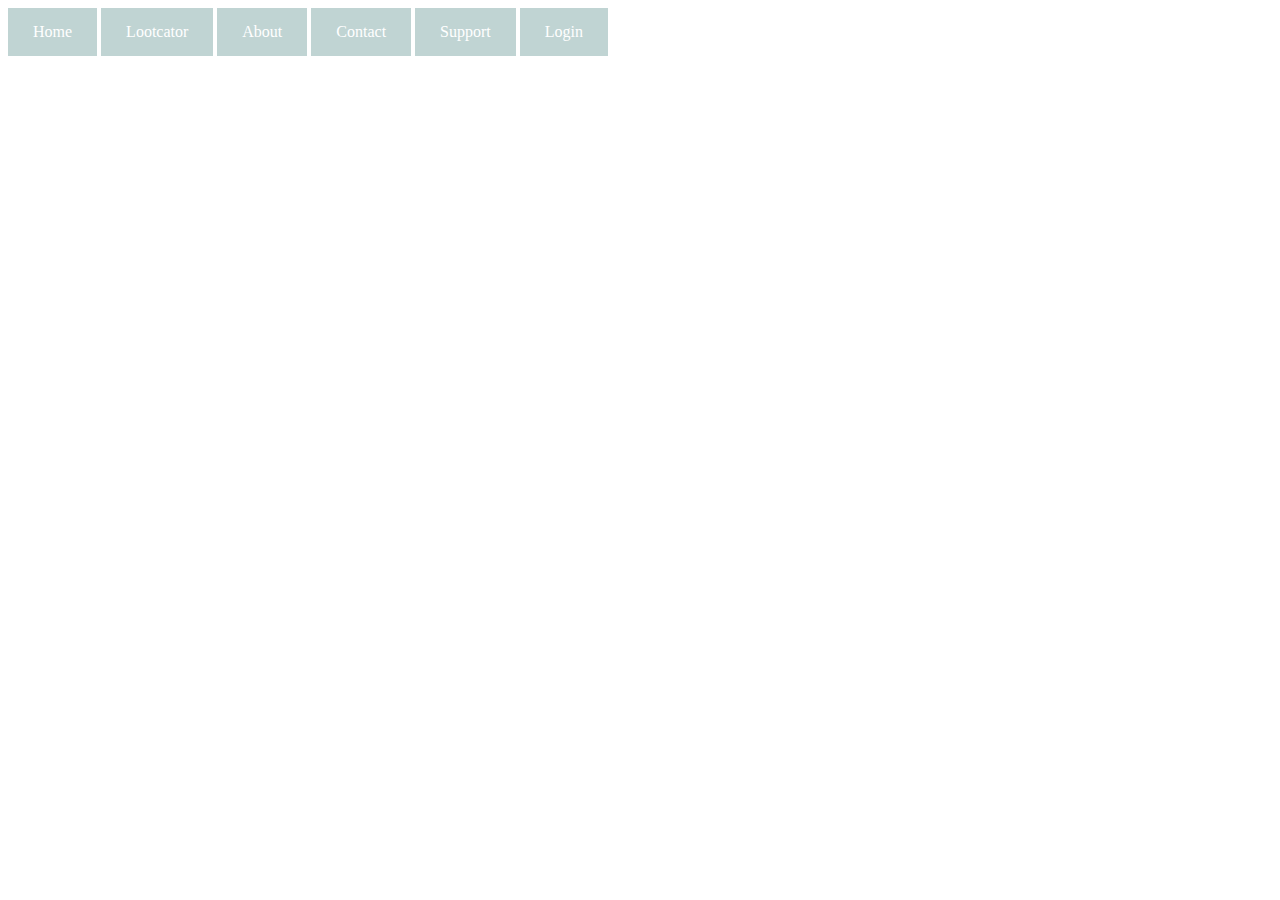
<file: index.html>
<!DOCTYPE html>
<html lang="en">
<head>
    <meta charset="UTF-8">
    <title>LootMap</title>
    <meta name="viewport" content="width=device-width, initial-scale=0.5, maximum-scale:0.5,minimum-scale:1.0"/>
    <link rel ="styleSheet" href="main.css">
    
</head>
<body>
    <div class="topnav">
        <a class="active" href="index.html">Home</a>
        <a href="Locator.html">Lootcator</a>
        <a href="about.html">About</a>
        <a href="contact.html">Contact</a>
        <a href="ai_support.html">Support</a>
        <a href="account_system.html">Login</a>
    </div>
  
    
    
    <!-- WEEEEEEEEEEEEEEEEEEEEEEEEEE "comment" -->
    
    
    </nav>
    <p><strong>Welcome to the Loot-Map website</strong></p>
   
    





    
</body>
</html>
</file>
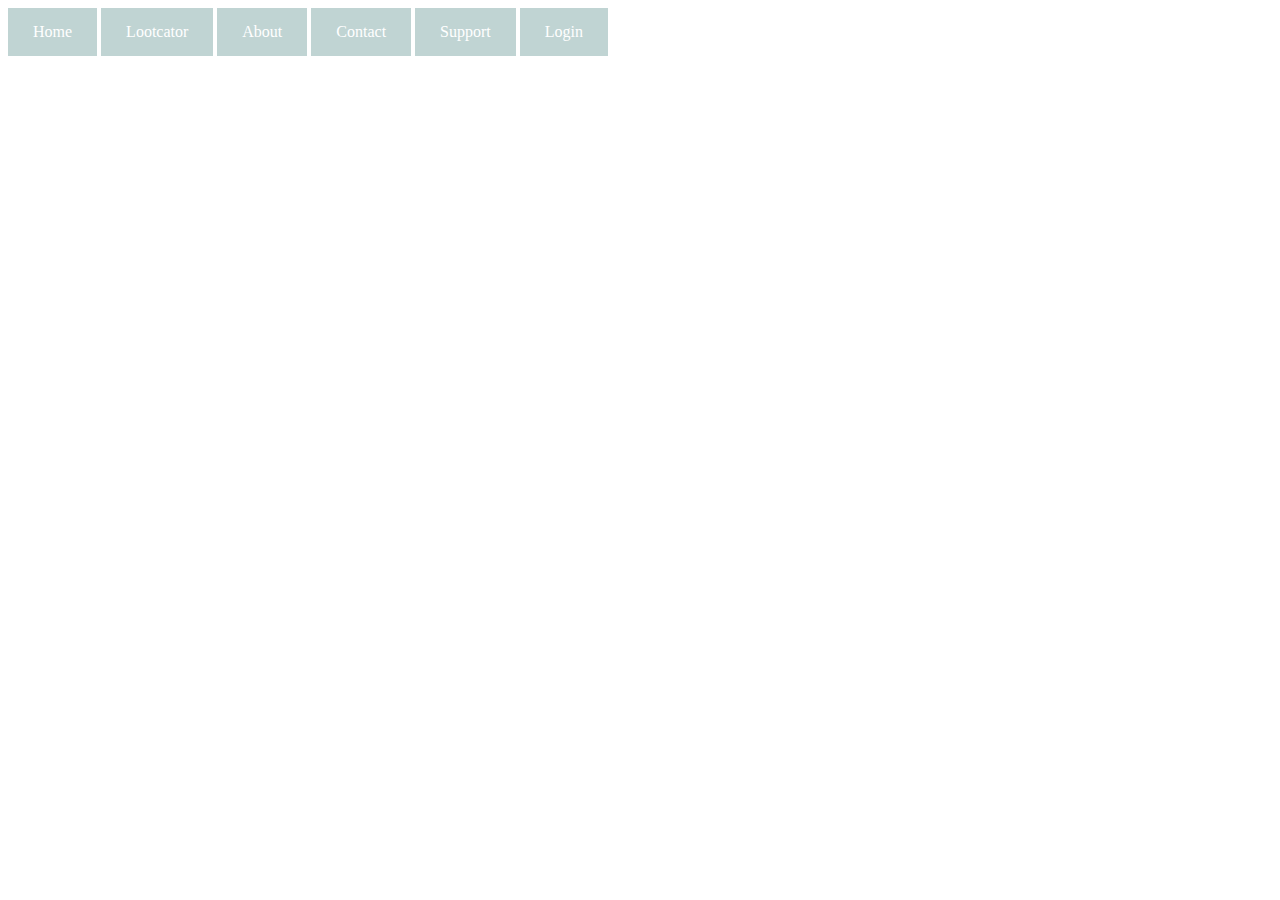
<file: about.html>
<!DOCTYPE html>
<html lang="en">
<head>
    <meta charset="UTF-8">
    <title>Document</title>
    <link rel ="styleSheet" href="main.css">
    <meta name="viewport" content="width=device-width, initial-scale=0.5, maximum-scale:0.5,"/>


</head>
<body>
    <div class="topnav">
        <a class="active" href="index.html">Home</a>
        <a href="Locator.html">Lootcator</a>
        <a href="about.html">About</a>
        <a href="contact.html">Contact</a>
        <a href="ai_support.html">Support</a>
        <a href="account_system.html">Login</a>
    </div>
</body>
</html>
</file>
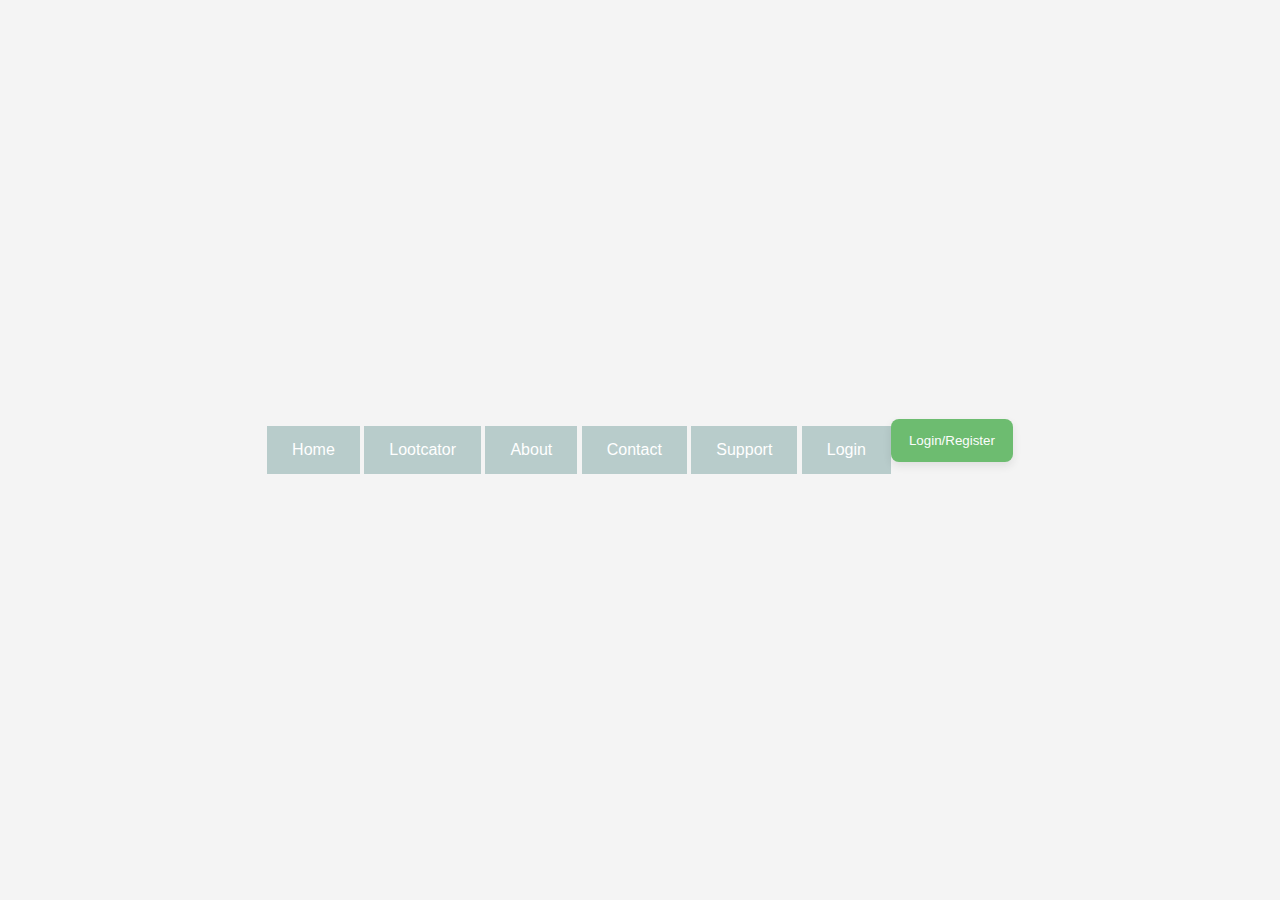
<file: account_system.html>
<!DOCTYPE html>
<html lang="en">

<head>
  <meta charset="UTF-8">
  <meta name="viewport" content="width=device-width, initial-scale=1.0">
  <title>Phenomenal Login Page</title>

  <style>
    * {
      box-sizing: border-box;
      margin: 0;
      padding: 0;
    }

    body {
      font-family: 'Arial', sans-serif;
      background-color: #f4f4f4;
      display: flex;
      align-items: center;
      justify-content: center;
      height: 100vh;
      margin: 0;
    }

    .button-container {
      text-align: center;
      margin-bottom: 20px;
    }

    .open-button {
      background-color: #4CAF50;
      color: white;
      padding: 14px 18px;
      border: none;
      cursor: pointer;
      opacity: 0.8;
      border-radius: 8px;
      box-shadow: 0px 4px 8px rgba(0, 0, 0, 0.1);
    }

    .form-popup {
      display: none;
      position: fixed;
      bottom: 0;
      right: 15px;
      border: 3px solid #3498db;
      background-color: white;
      border-radius: 8px;
      z-index: 999;
      box-shadow: 0px 4px 8px rgba(0, 0, 0, 0.1);
    }

    .form-container {
      max-width: 200px; 
      padding: 20px;
      cursor: move;
    }

    h1 {
      text-align: center;
      color: #3498db;
    }

    label {
      display: block;
      margin: 10px 0 5px;
      color: #555;
    }

    input[type=text],
    input[type=password] {
      width: 100%;
      padding: 12px;
      margin: 8px 0;
      border: 1px solid #ccc;
      box-sizing: border-box;
      border-radius: 4px;
    }

    input[type=text]:focus,
    input[type=password]:focus {
      outline: none;
      border-color: #3498db;
    }

    .btn {
      background-color: #3498db;
      color: white;
      padding: 14px 0;
      border: none;
      border-radius: 4px;
      cursor: pointer;
      width: 100%;
      margin-top: 10px;
    }

    .cancel {
      background-color: #e74c3c;
    }

    .btn:hover,
    .open-button:hover {
      opacity: 1;
    }
  </style>
    <link rel ="styleSheet" href="main.css">
</head>


<body>

    <div class="topnav">
        <a class="active" href="index.html">Home</a>
        <a href="Locator.html">Lootcator</a>
        <a href="about.html">About</a>
        <a href="contact.html">Contact</a>
        <a href="ai_support.html">Support</a>
        <a href="account_system.html">Login</a>
    </div>

  <div class="button-container">
    <button class="open-button" onclick="openForm()">Login/Register</button>
  </div>

  <div class="form-popup" id="myForm">
    <form action="/action_page.php" class="form-container" onmousedown="startDrag(event)" onmouseup="stopDrag()">
      <h1>Login</h1>

      <label for="email">Email</label>
      <input type="text" placeholder="Enter Email" name="email" required>

      <label for="psw">Password</label>
      <input type="password" placeholder="Enter Password" name="psw" required>

      <button type="submit" class="btn">Login</button>
      <button type="button" class="btn cancel" onclick="closeForm()">Close</button>
    </form>

    <form action="/register_page.php" class="form-container" onmousedown="startDrag(event)" onmouseup="stopDrag()">
      <h1>Register</h1>

      <label for="new-email">Email</label>
      <input type="text" placeholder="Enter Email" name="new-email" required>

      <label for="new-psw">Password</label>
      <input type="password" placeholder="Enter Password" name="new-psw" required>

      <button type="submit" class="btn">Register</button>
      <button type="button" class="btn cancel" onclick="closeForm()">Close</button>
    </form>
  </div>

  <script>
    let offsetX, offsetY;
    let isDragging = false;

    function openForm() {
      document.getElementById("myForm").style.display = "block";
    }

    function closeForm() {
      document.getElementById("myForm").style.display = "none";
    }

    function startDrag(event) {
      isDragging = true;
      offsetX = event.clientX - document.getElementById("myForm").getBoundingClientRect().left;
      offsetY = event.clientY - document.getElementById("myForm").getBoundingClientRect().top;
      document.addEventListener("mousemove", drag);
    }

    function drag(event) {
      if (isDragging) {
        document.getElementById("myForm").style.left = (event.clientX - offsetX) + "px";
        document.getElementById("myForm").style.top = (event.clientY - offsetY) + "px";
      }
    }

    function stopDrag() {
      isDragging = false;
      document.removeEventListener("mousemove", drag);
    }
  </script>
</body>

</html>
</file>
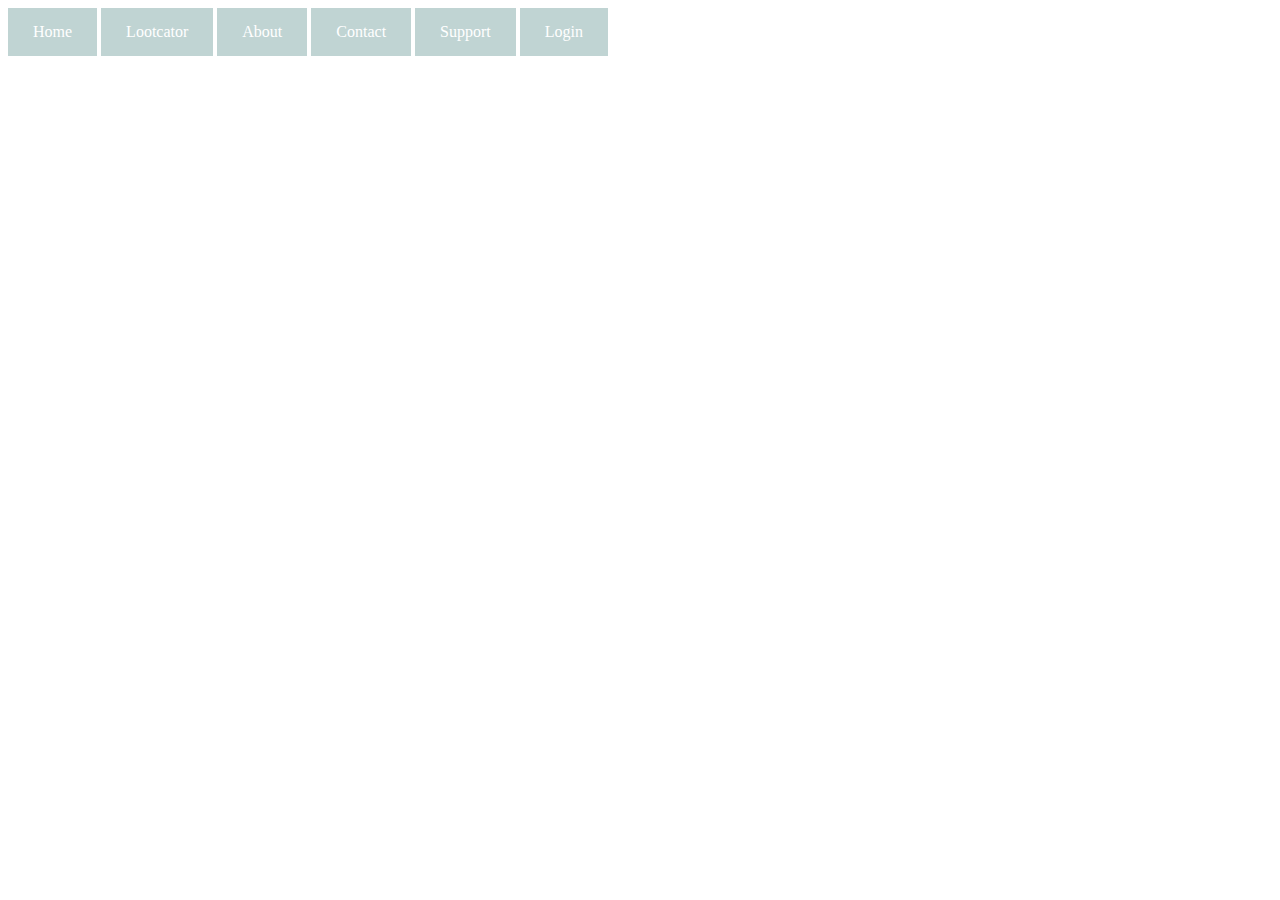
<file: contact.html>
<!DOCTYPE html>
<html lang="en">
<head>
    <meta charset="UTF-8">
    <title>Document</title>
    <link rel ="styleSheet" href="main.css">
    <meta name="viewport" content="width=device-width, initial-scale=0.5, maximum-scale:0.5,"/>


</head>
<body>
    <div class="topnav">
        <a class="active" href="index.html">Home</a>
        <a href="Locator.html">Lootcator</a>
        <a href="about.html">About</a>
        <a href="contact.html">Contact</a>
        <a href="ai_support.html">Support</a>
        <a href="account_system.html">Login</a>
    </div>

     <p><strong>Contacts still pending</strong></h1>
</body>
</html>
</file>
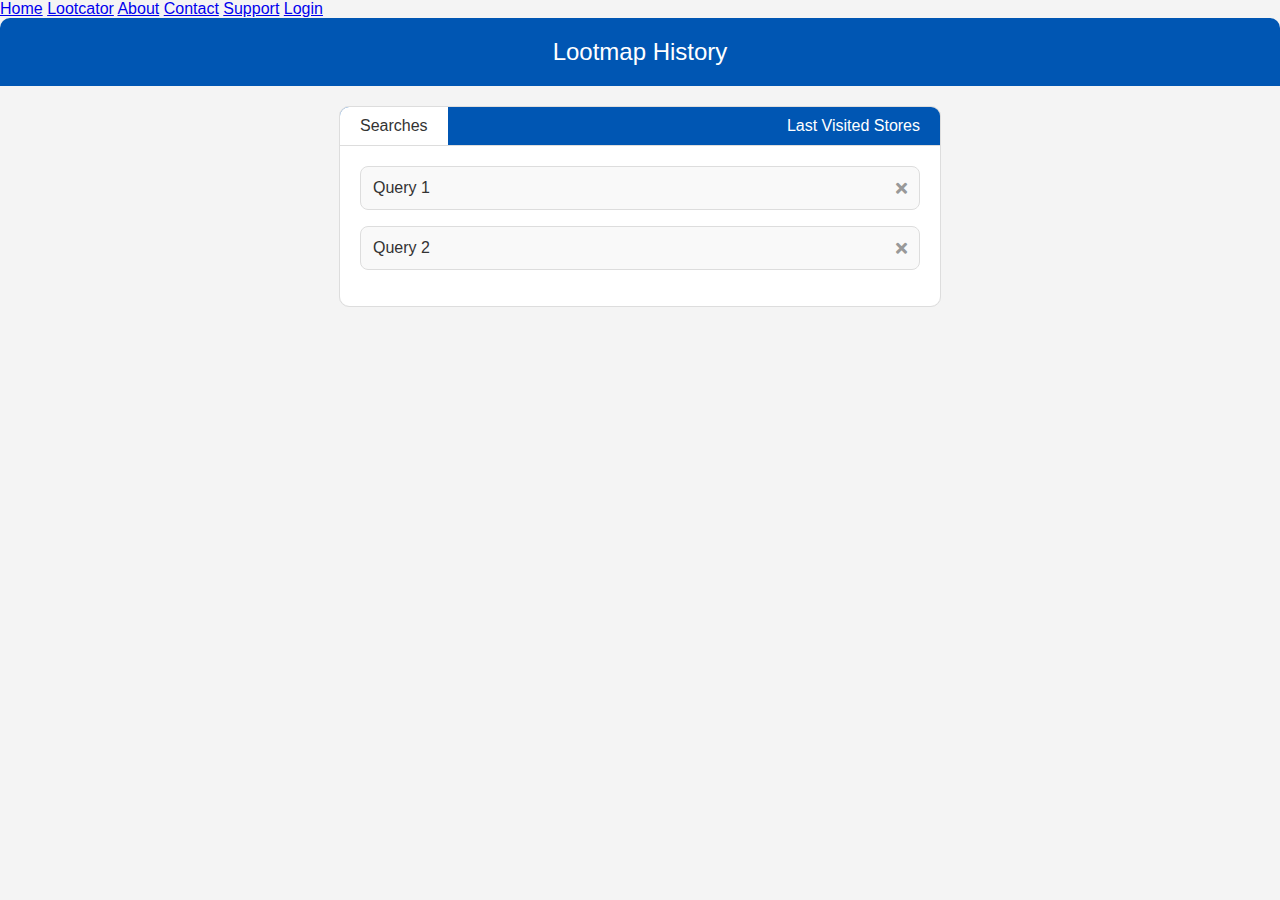
<file: history.html>
<!DOCTYPE html>
<html lang="en">
<head>
<meta charset="UTF-8">
<meta name="viewport" content="width=device-width, initial-scale=1.0">
<title>User History</title>
<link rel="stylesheet" href="https://cdnjs.cloudflare.com/ajax/libs/font-awesome/5.15.4/css/all.min.css">

<style>
    body {
        font-family: Arial, sans-serif;
        background-color: #f4f4f4;
        margin: 0;
        padding: 0;
        color: #333;
    }
    .header {
        background-color: #0056b3;
        color: #fff;
        padding: 20px;
        text-align: center;
        font-size: 24px;
        border-top-left-radius: 10px;
        border-top-right-radius: 10px;
    }
    .tab-container {
        max-width: 600px;
        margin: 20px auto;
        border: 1px solid #ddd;
        border-radius: 10px;
        overflow: hidden;
    }
    .tab-header {
        display: flex;
        justify-content: space-between;
        background-color: #0056b3;
        border-bottom: 1px solid #ddd;
    }
    .tab {
        padding: 10px 20px;
        cursor: pointer;
        transition: background-color 0.3s;
        color: #fff;
    }
    .tab.active {
        background-color: #fff;
        color: #333;
    }
    .tab-content {
        padding: 20px;
        background-color: #fff;
        border-bottom-left-radius: 10px;
        border-bottom-right-radius: 10px;
    }
    ul {
        list-style-type: none;
        padding: 0;
        margin: 0;
    }
    li {
        margin-bottom: 16px;
        padding: 12px;
        border-radius: 8px;
        background-color: #f9f9f9;
        border: 1px solid #ddd;
        transition: transform 0.2s ease-out;
        display: flex;
        align-items: center;
        justify-content: space-between;
    }
    li:hover {
        transform: scale(1.02);
    }
    .delete-button {
        cursor: pointer;
        color: #999;
        transition: color 0.3s;
    }
    .delete-button:hover {
        color: #FF6347;
    }
</style>
</head>
<body>
    <div class="topnav">
        <a class="active" href="index.html">Home</a>
        <a href="Locator.html">Lootcator</a>
        <a href="about.html">About</a>
        <a href="contact.html">Contact</a>
        <a href="ai_support.html">Support</a>
        <a href="account_system.html">Login</a>
    </div>
<div class="header">Lootmap History</div>
<div class="tab-container">
    <div class="tab-header">
        <div class="tab active" data-tab="search">Searches</div>
        <div class="tab" data-tab="store">Last Visited Stores</div>
    </div>
    <div class="tab-content" id="searchContent">
    </div>
    <div class="tab-content" id="storeContent" style="display: none;">
    </div>
</div>

<script>
    document.addEventListener("DOMContentLoaded", function() {
        const tabs = document.querySelectorAll('.tab');
        tabs.forEach(tab => {
            tab.addEventListener('click', function() {
                const tabName = this.getAttribute('data-tab');
                showTab(tabName);
            });
        });

        function showTab(tabName) {
            const contents = document.querySelectorAll('.tab-content');
            contents.forEach(content => {
                if (content.id === `${tabName}Content`) {
                    content.style.display = 'block';
                } else {
                    content.style.display = 'none';
                }
            });

            tabs.forEach(tab => {
                if (tab.getAttribute('data-tab') === tabName) {
                    tab.classList.add('active');
                } else {
                    tab.classList.remove('active');
                }
            });
        }

        function loadHistory() {
            const searchHistory = JSON.parse(localStorage.getItem('searchHistory')) || [];
            const storeHistory = JSON.parse(localStorage.getItem('storeHistory')) || [];

            const searchContent = document.getElementById('searchContent');
            const storeContent = document.getElementById('storeContent');

            searchContent.innerHTML = '';
            storeContent.innerHTML = '';

            displayHistory(searchHistory, searchContent);

            displayHistory(storeHistory, storeContent);
        }

        function displayHistory(history, container) {
            history.forEach((entry, index) => {
                const listItem = document.createElement('li');
                listItem.textContent = entry.item;
                
                const deleteButton = document.createElement('i');
                deleteButton.classList.add('fas', 'fa-times', 'delete-button');
                deleteButton.addEventListener('click', function() {
                    deleteEntry(entry, container, index);
                });

                listItem.appendChild(deleteButton);
                container.appendChild(listItem);
            });
        }

        function deleteEntry(entry, container, index) {
            container.removeChild(container.childNodes[index]);
            const history = entry.type === 'search' ? 'searchHistory' : 'storeHistory';
            let storedHistory = JSON.parse(localStorage.getItem(history)) || [];
            storedHistory.splice(index, 1);
            localStorage.setItem(history, JSON.stringify(storedHistory));
        }

        
        function saveToHistory(type, item) {
            let history = JSON.parse(localStorage.getItem(`${type}History`)) || [];

            
            if (history.length >= 10) {
                history.shift(); 
            }

            history.push({ item, type });
            localStorage.setItem(`${type}History`, JSON.stringify(history));
        }

        
        saveToHistory('search', 'Query 1');
        saveToHistory('search', 'Query 2');
        
        saveToHistory('store', 'Store 1');
        saveToHistory('store', 'Store 2');

        
        loadHistory();
    });
</script>
</body>
</html>
</file>
<file: main.css>
body{
    background-image:url('https://images.unsplash.com/photo-1451187580459-43490279c0fa?w=2000&auto=format&fit=crop&q=60&ixlib=rb-4.0.3&ixid=M3wxMjA3fDB8MHxzZWFyY2h8MjN8fG1hcHxlbnwwfHwwfHx8MA%3D%3D');
    image;

a:link, a:visited {
  background-color: #296d694b;
  color: white;
  padding: 15px 25px;
  text-align: center;
  text-decoration: none;
  display: inline-block;


}
a:hover{
 color: #a7ffbd;
 border: 2px solid rgb(78,163,78);
 margin: -2px; 
 border-radius: 25px 25px;
    
}

  p{
    color: white;
  }
#map {
    height: 750px;
    width: 60%;
    border-radius: 50px 50px;
}
</file>
